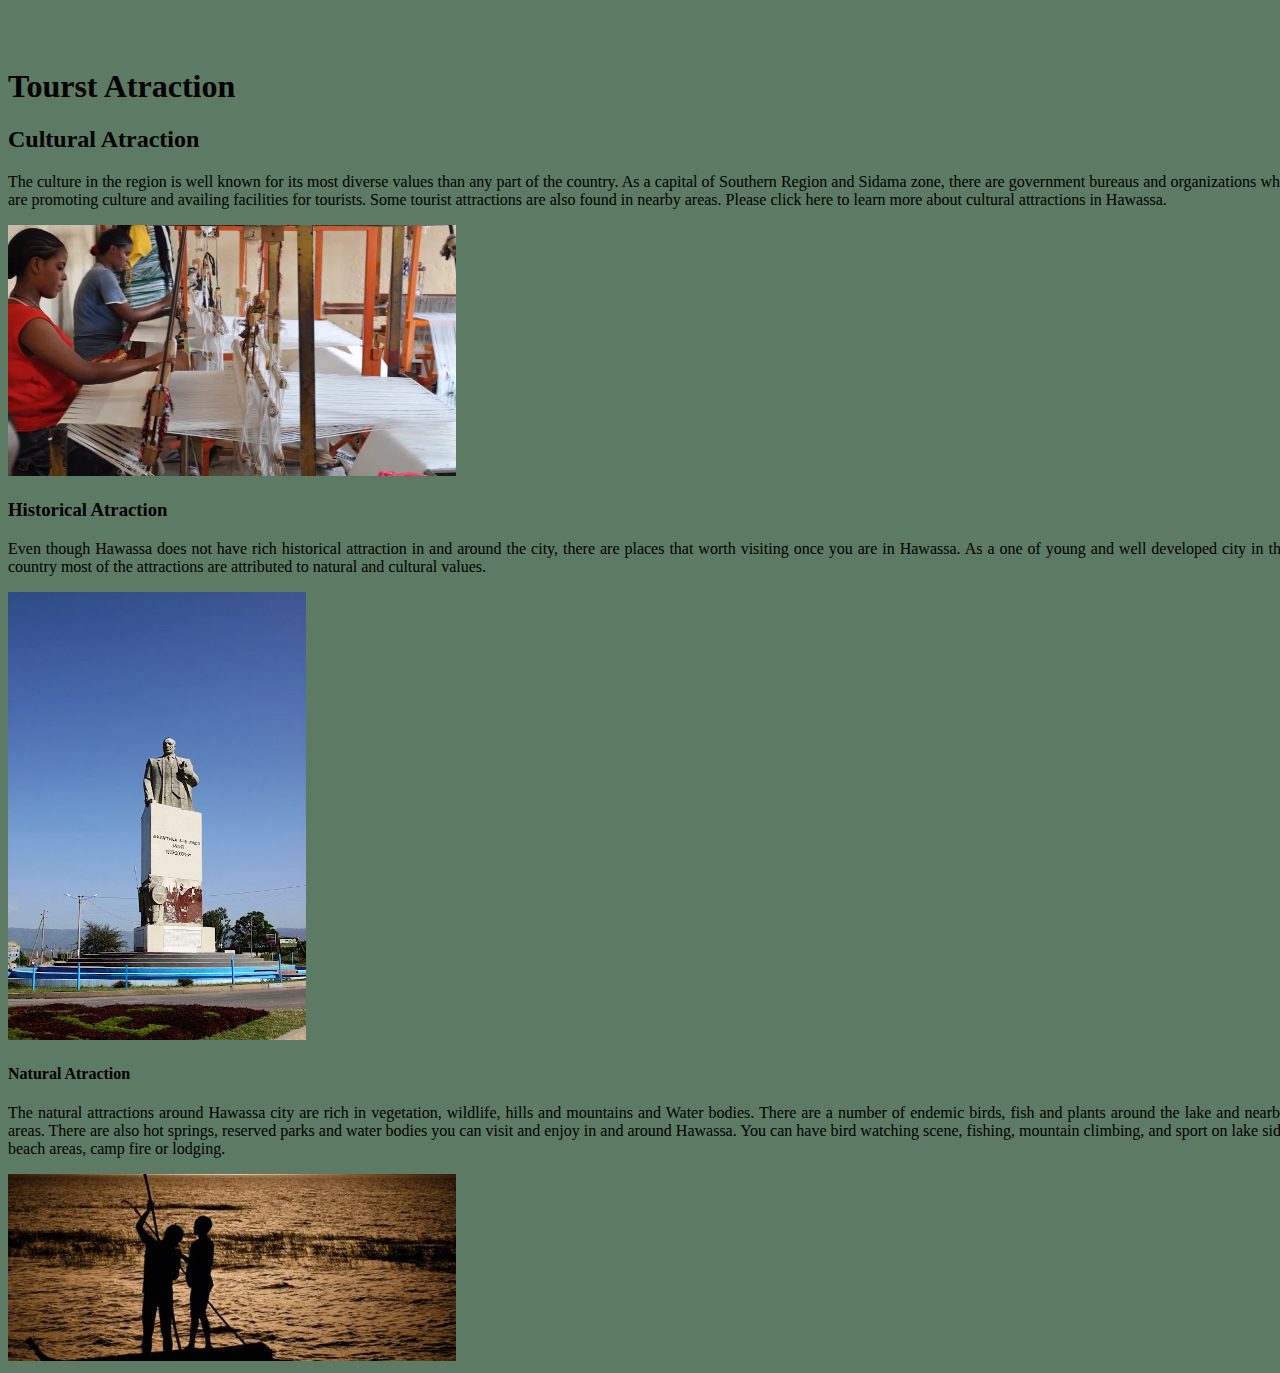
<file: Atraction.html>
<!DOCTYPE html>
<html lang="en">
<head>
    <meta charset="UTF-8">
    <meta http-equiv="X-UA-Compatible" content="IE=edge">
    <meta name="viewport" content="width=device-width, initial-scale=1.0">
    <title>Hawassa city</title>
</head>
<link rel="stylesheet" href="style.css">
<body>
    <h1>Tourst Atraction</h1>
    <h2>Cultural Atraction</h2>
    <p>The culture in the region is well known for its most diverse values than any part of the country. As a capital of
        Southern Region and Sidama zone, there are government bureaus and organizations who are promoting culture and
        availing facilities for tourists. Some tourist attractions are also found in nearby areas. Please click here to
        learn more about cultural attractions in Hawassa.</p>
        <img src="shemane.png" alt="">
    <h3>Historical Atraction</h3>
    <p>Even though Hawassa does not have rich historical attraction in and around the city, there are places that worth
        visiting once you are in Hawassa. As a one of young and well developed city in the country most of the attractions
        are attributed to natural and cultural values.</p>
        <img src="dube.jpg" alt="">
    <h4>Natural Atraction</h4>
    <p>The natural attractions around Hawassa city are rich in vegetation, wildlife, hills and mountains and Water bodies.
        There are a number of endemic birds, fish and plants around the lake and nearby areas. There are also hot springs,
        reserved parks and water bodies you can visit and enjoy in and around Hawassa. You can have bird watching scene,
        fishing, mountain climbing, and sport on lake side beach areas, camp fire or lodging.</p>
        <img src="lake.jpg" alt="">
</body>


</html>
</file>
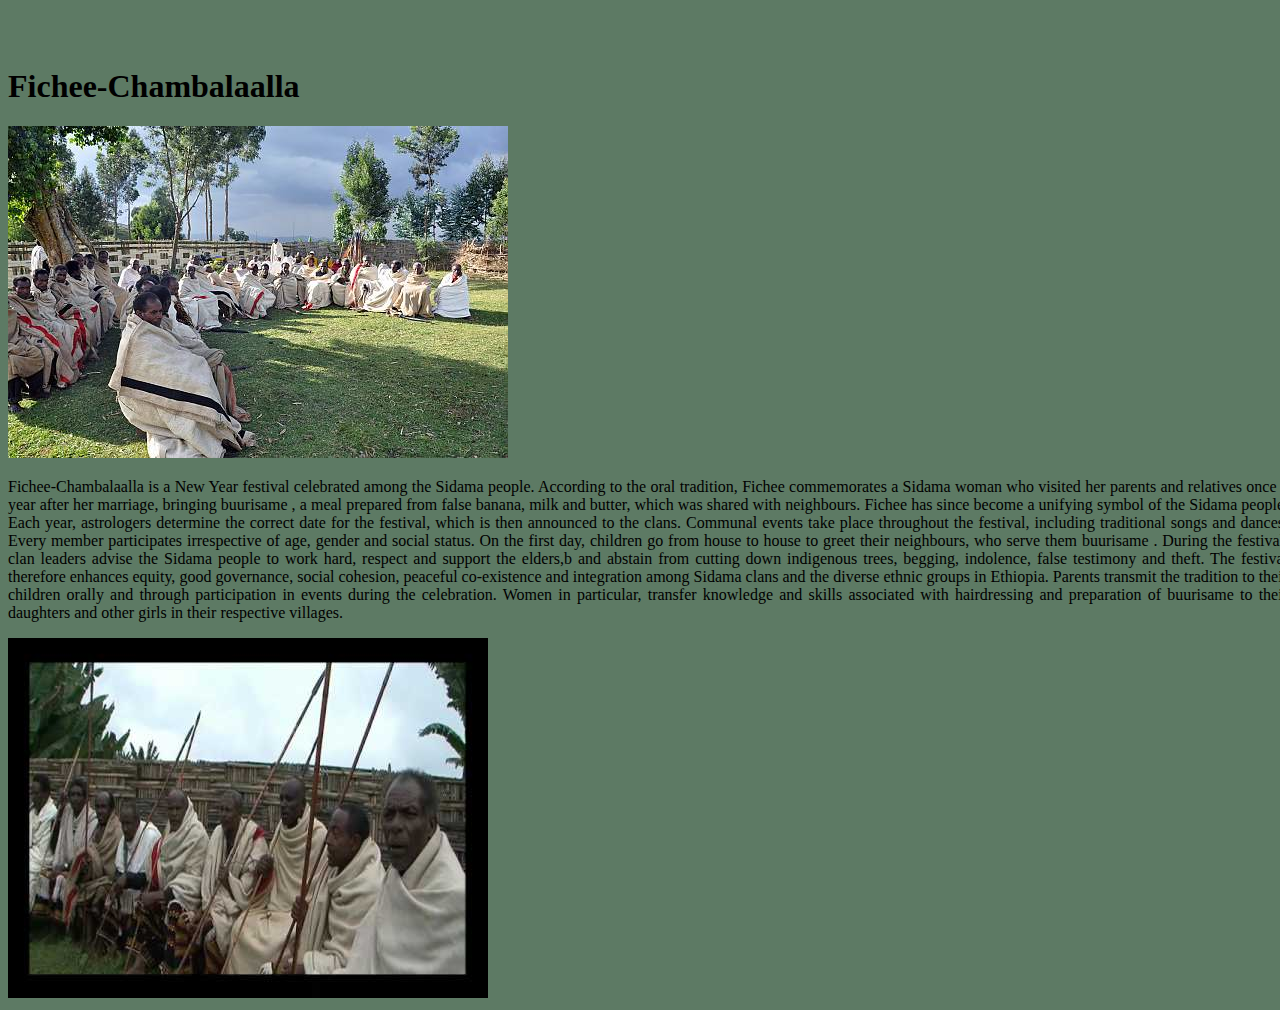
<file: Chambalala.html>
<!DOCTYPE html>
<html lang="en">
<head>
    <meta charset="UTF-8">
    <meta http-equiv="X-UA-Compatible" content="IE=edge">
    <meta name="viewport" content="width=device-width, initial-scale=1.0">
    <title>Hawassa city</title>
</head>
<link rel="stylesheet" href="style.css">
<body>
  <h1>Fichee-Chambalaalla</h1>
  <img src="02.jpg" alt="">  



    <p>
        Fichee-Chambalaalla is a New Year festival celebrated among the Sidama people. According to the oral tradition,
        Fichee commemorates a Sidama woman who visited her parents and relatives once a year after her marriage, bringing
        buurisame , a meal prepared from false banana, milk and butter, which was shared with neighbours. Fichee has since
        become a unifying symbol of the Sidama people. Each year, astrologers determine the correct date for the festival,
        which is then announced to the clans. Communal events take place throughout the festival, including traditional
        songs and dances. Every member participates irrespective of age, gender and social status. On the first day,
        children go from house to house to greet their neighbours, who serve them buurisame . During the festival, clan
        leaders advise the Sidama people to work hard, respect and support the elders,b and abstain from cutting down
        indigenous trees, begging, indolence, false testimony and theft. The festival therefore enhances equity, good
        governance, social cohesion, peaceful co-existence and integration among Sidama clans and the diverse ethnic groups
        in Ethiopia. Parents transmit the tradition to their children orally and through participation in events during the
        celebration. Women in particular, transfer knowledge and skills associated with hairdressing and preparation of
        buurisame to their daughters and other girls in their respective villages.   </p>
</body>
<img src="0.jpg" alt="">
</html>
</file>
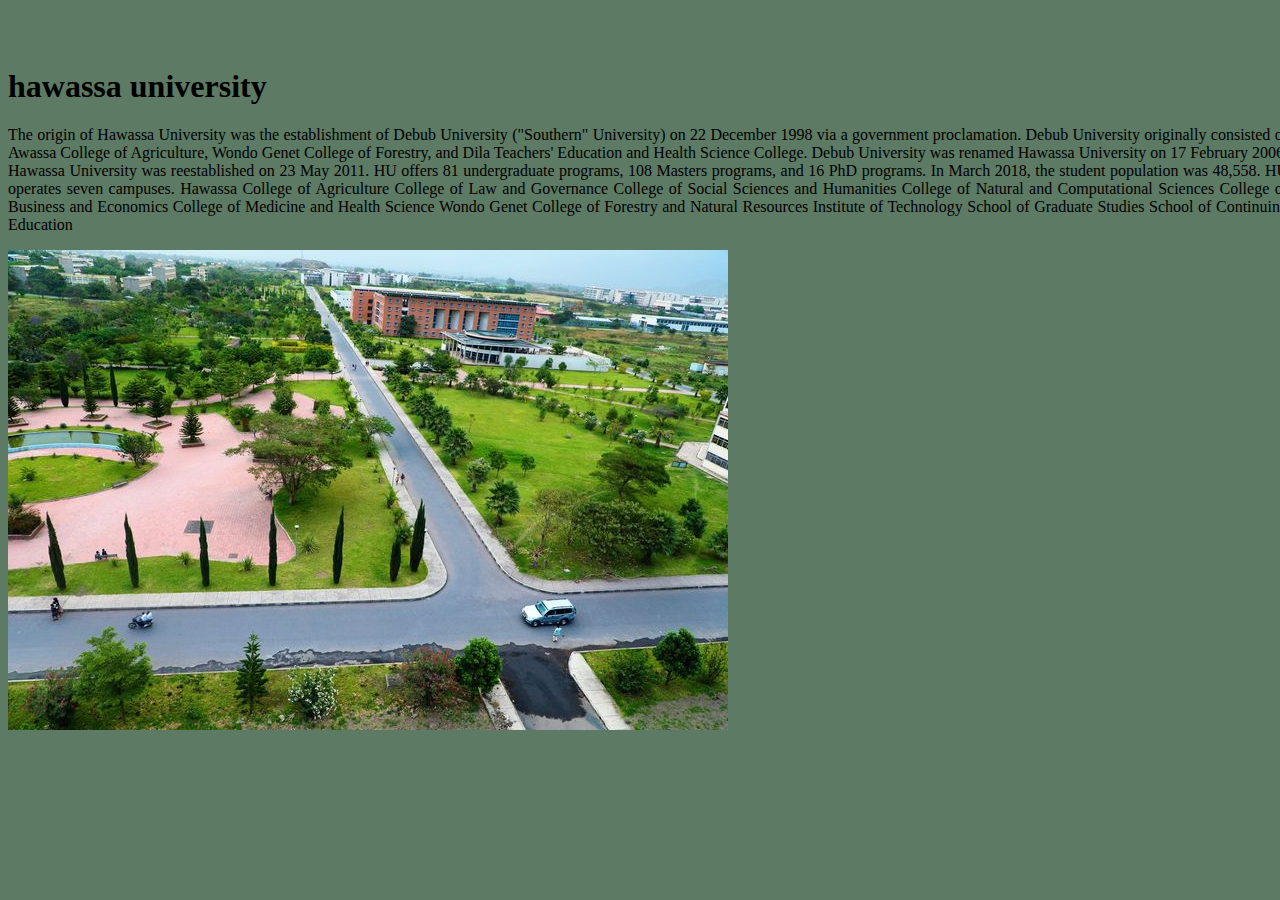
<file: Educational Institution.html>
<!DOCTYPE html>
<html lang="en">
<head>
    <meta charset="UTF-8">
    <meta http-equiv="X-UA-Compatible" content="IE=edge">
    <meta name="viewport" content="width=device-width, initial-scale=1.0">
    <title></title>
</head>
<link rel="stylesheet" href="style.css">
<body>
 <h1>hawassa university</h1>
<p>   The origin of Hawassa University was the establishment of Debub University ("Southern" University) on 22 December 1998 via a government proclamation. Debub University originally consisted of Awassa College of Agriculture, Wondo Genet College of Forestry, and Dila Teachers' Education and Health Science College. Debub University was renamed Hawassa University on 17 February 2006. Hawassa University was reestablished on 23 May 2011.            HU offers 81 undergraduate programs, 108 Masters programs, and 16 PhD programs. In March 2018, the student population was 48,558.
            HU operates seven campuses.
    Hawassa College of Agriculture
    College of Law and Governance
    College of Social Sciences and Humanities
    College of Natural and Computational Sciences
    College of Business and Economics
    College of Medicine and Health Science
    Wondo Genet College of Forestry and Natural Resources
    Institute of Technology
    School of Graduate Studies
    School of Continuing Education
    </p>
    <img src="unive.jpg" alt="">
</body>
</html>
</file>
<file: style.css>
body{width: 100%;  padding: auto; padding-top: 3%; background-color: rgb(93, 122, 100);}
p{color: black; text-align: justify;}

@media(min-width: 500px) 
{
#mainheader{
    background-image: url(1.jpg); height:fit-content;  background-size: cover; 
    text-align: center; 
    padding: 10%;
    background-repeat: no-repeat;
    width: auto;
    font-size: larger;
#HOME{font-family: Cambria, Cochin, Georgia, Times, 'Times New Roman', serif; color: rgb(255, 255, 255); font-size: 50pt; width: auto; text-align: center;}
}

nav{ text-decoration: none; text-align: center; 
    font-family: Impact, Haettenschweiler, 'Arial Narrow Bold', sans-serif; 
    font-size: 30pt; color: rgb(255, 255, 255);}
#pages ul{list-style-type: none;  word-spacing: 10pt;}
#pages li{display: inline;}

.button{
    text-decoration: none; 
    color: black; font-style: italic; 
    font-size: 15pt;
    background-size: 100%;
    background-color:rgba(255, 255, 255, 0.5);
    padding: 1%;
}
.button:hover{ color:#fff; background-color:chocolate;}

a{
    text-decoration: none; 
    color: black; font-style: italic; 
    font-size: 15pt;
    background-size: 100%; 
    background-color:white;
    padding: 1%;
}
#story2{
    color: black;
    background-color: rgb(182, 179, 179); background-color: gainsboro; 
    color: white;  
    font-family: 'Franklin Gothic Medium', 'Arial Narrow', Arial, sans-serif;
    text-decoration: none;
    color: black;  text-transform: capitalize; 
    padding: 5%;  padding-top: 0%;
}
.social-icons{
    right: 72px;
    bottom: 35px;
    position: absolute;
}
</file>
